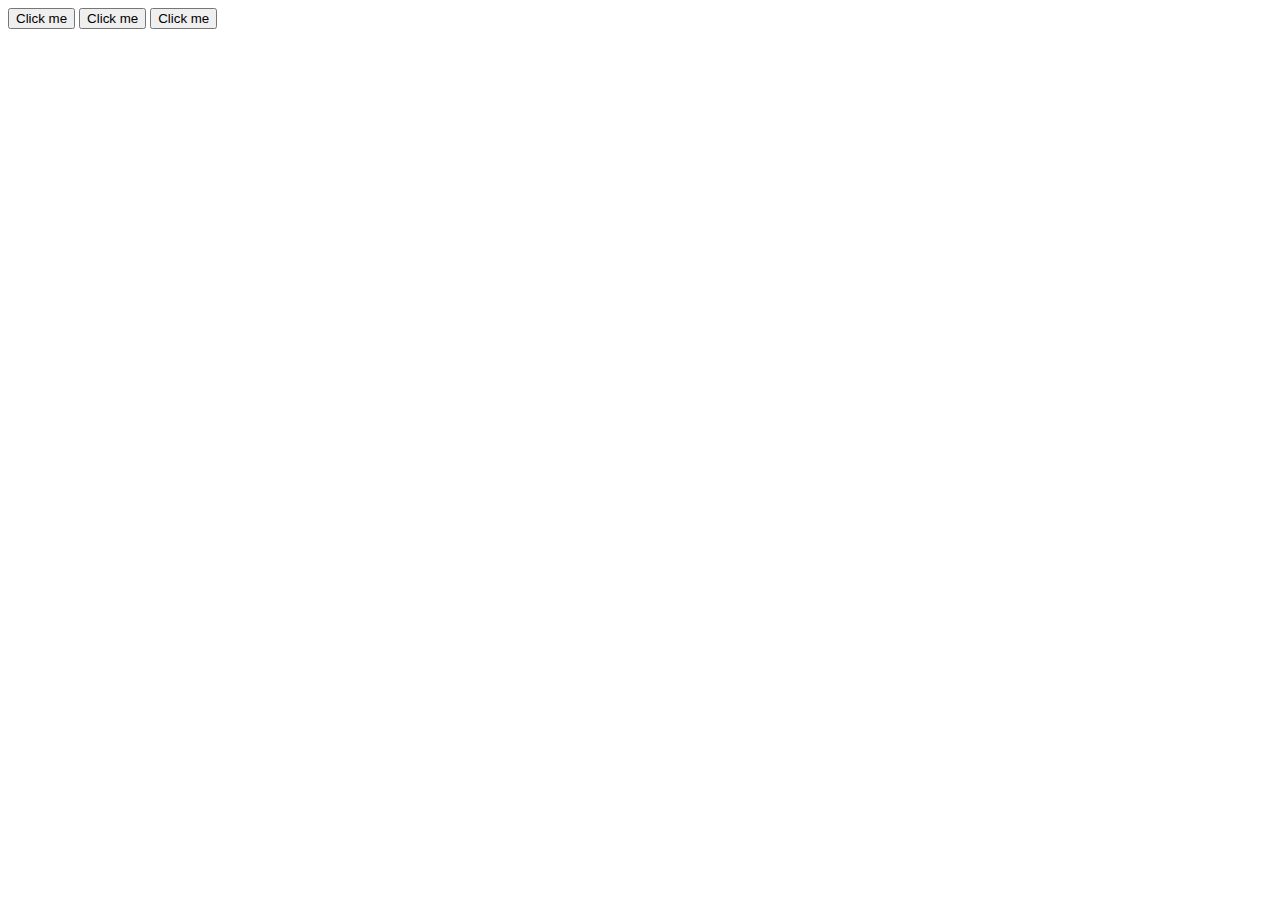
<file: apply_javascript/index.html>
<!DOCTYPE html>
<html lang="en-US">
  <head>
    <meta charset="utf-8">
    <meta name="viewport" content="width=device-width">
    <title>Apply JavaScript example</title>
    <script src="script.js" defer></script>
  </head>
  <body>
    <button>Click me</button>
    <button>Click me</button>
    <button>Click me</button>
  </body>
</html>
</file>
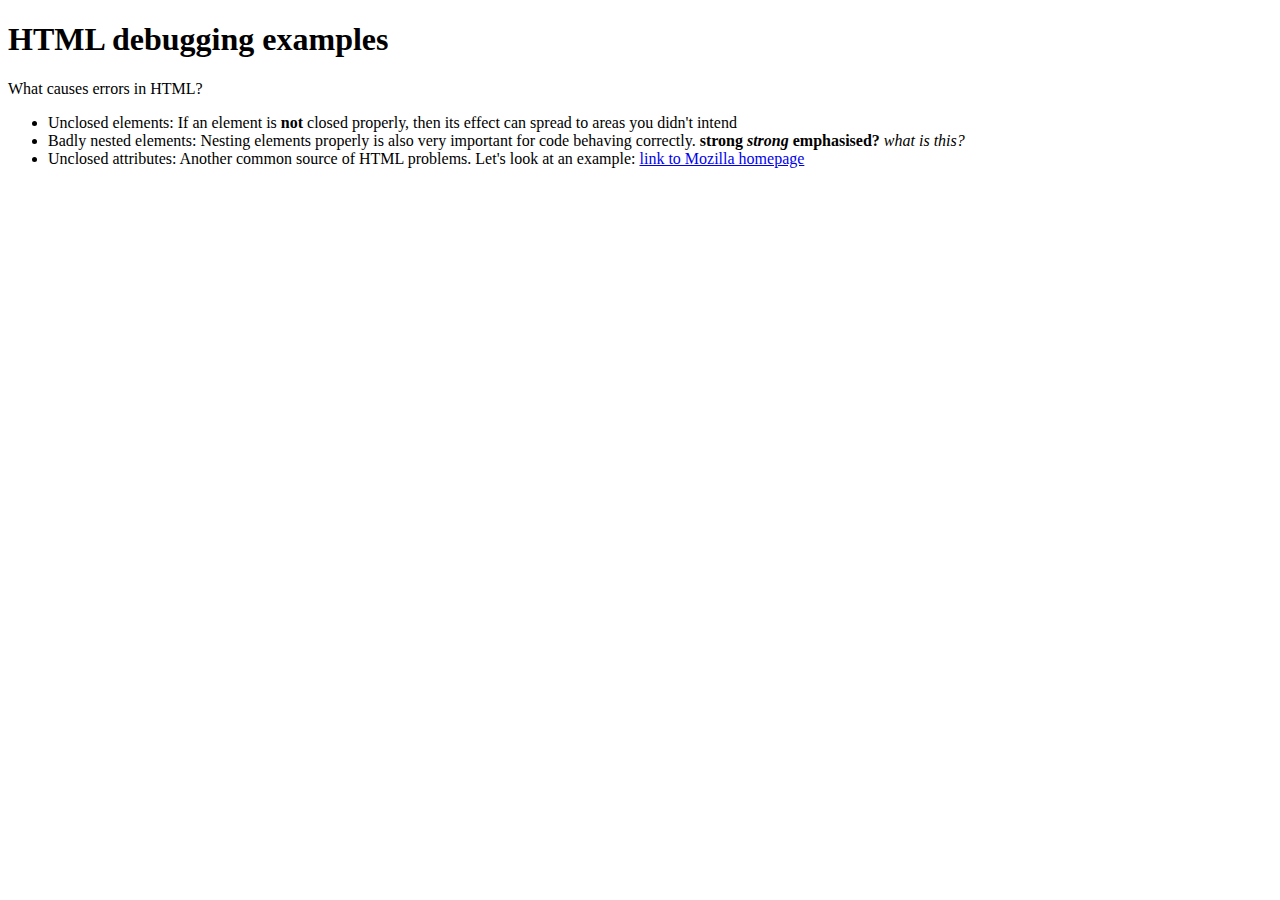
<file: debug_example/index.html>
<!DOCTYPE html>
<html lang="en-US">
  <head>
    <meta charset="utf-8">

    <title>HTML debugging examples</title>


  </head>

  <body>
    <h1>HTML debugging examples</h1>

    <p>What causes errors in HTML?</p>

    <ul>
      <li>Unclosed elements: If an element is <strong>not</strong> closed properly, then its effect can spread to areas you didn't intend</li>

      <li>Badly nested elements: Nesting elements properly is also very important for code behaving correctly. <strong>strong <em>strong</em> emphasised?</strong> <em>what is this?</em>

      <li>Unclosed attributes: Another common source of HTML problems. Let's look at an example: <a href="https://www.mozilla.org/">link to Mozilla homepage</a>
    </ul>
  </body>
</html>
</file>
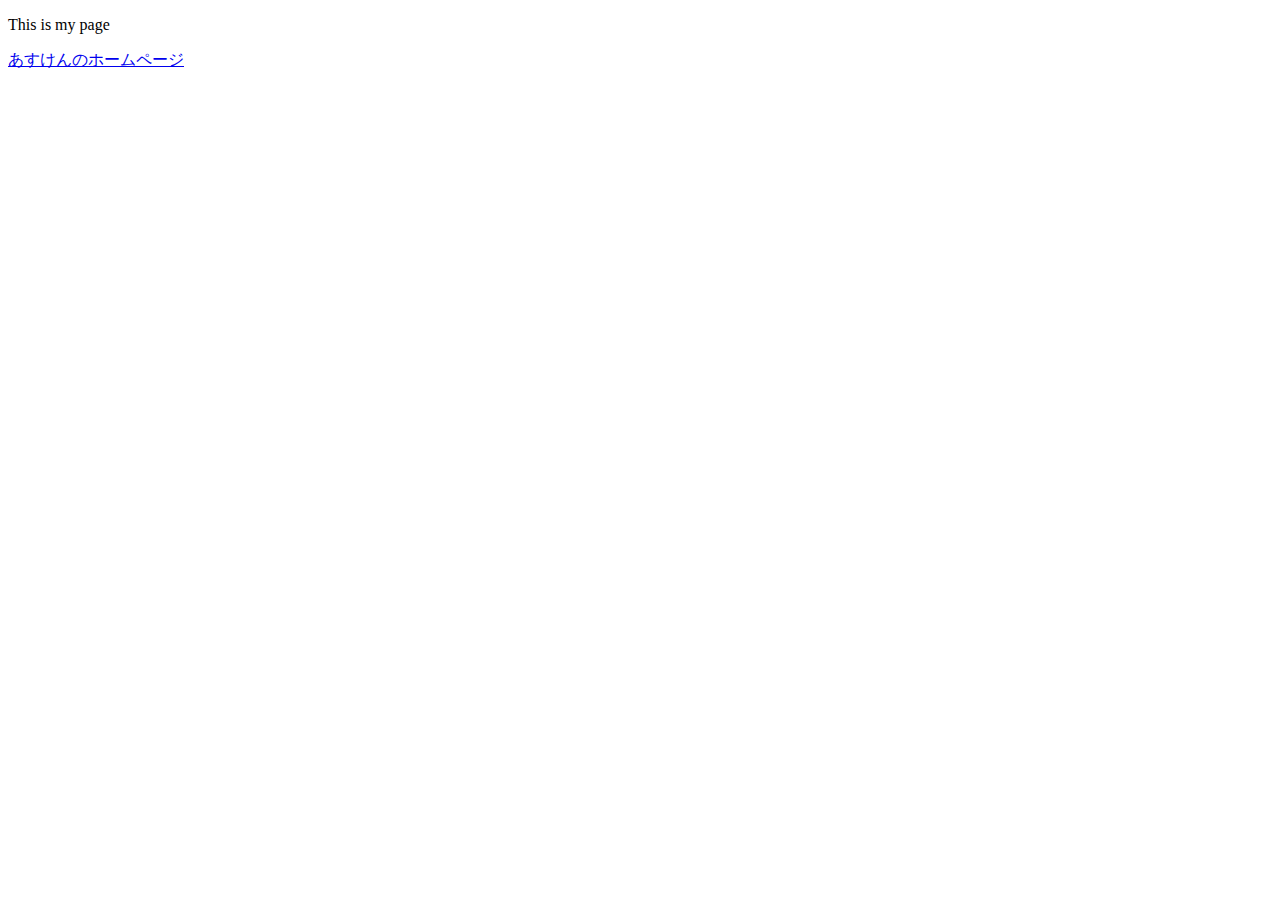
<file: getting-started/index.html>
<!DOCTYPE html>
<html lang="en-US">
  <head>
    <meta charset="UTF-8">
    <meta name="viewport" content="width=device-width">
    <title>My test page</title>
  </head>
  <body>
    <p>This is my page</p>
    <p><a href="https://www.asken.jp" title="あすけん">あすけんのホームページ</a></p>
  </body>
</html>
</file>
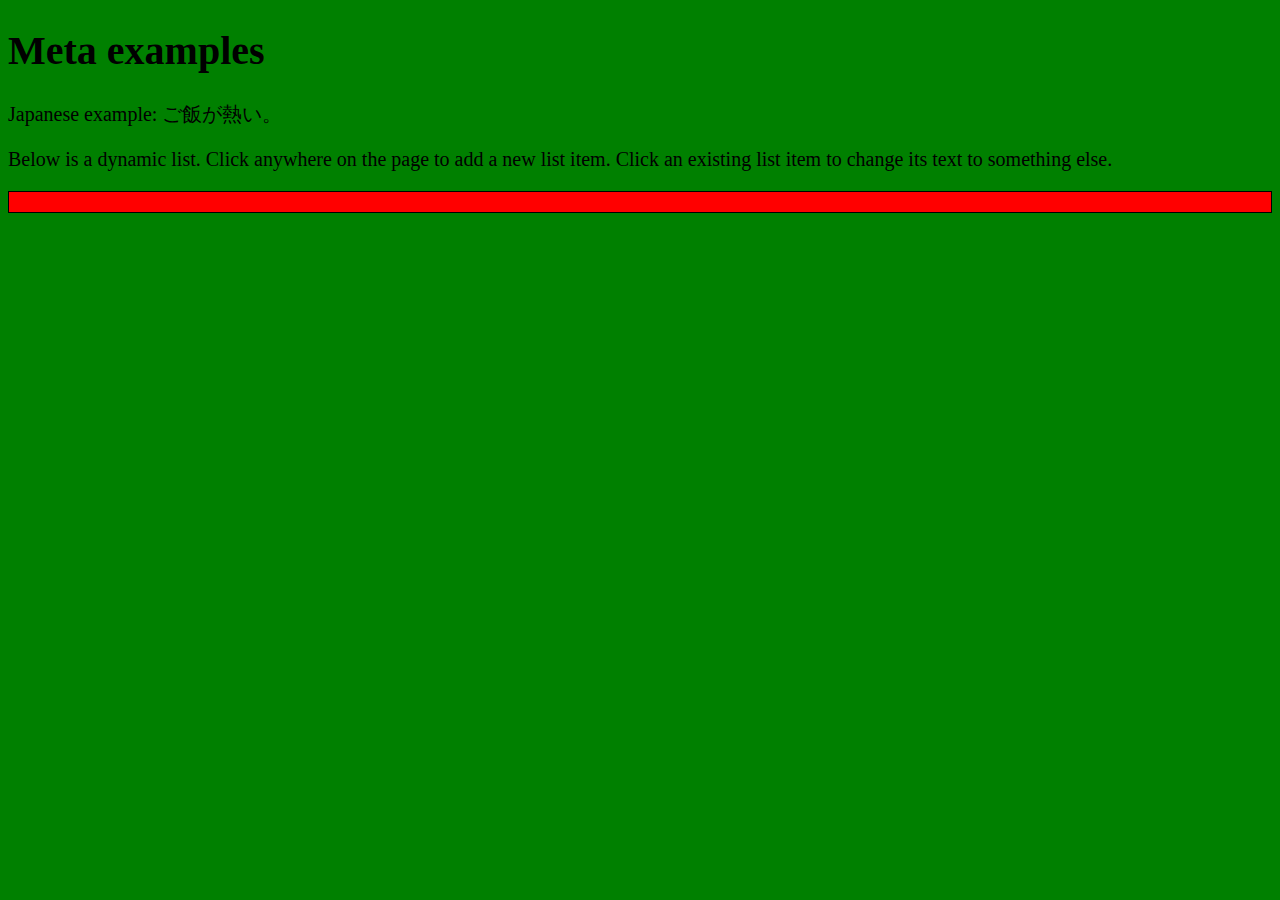
<file: meta_example/index.html>
<!DOCTYPE html>
<html lang="en-US">
  <head>
    <meta charset="UTF-8">
    <meta name="viewport" content="width=device-width">
    <title>Meta examples</title>
    
    <meta name="author" content="Chris Mills">
    <meta name="description" content="This is an example page to demonstrate usage of metadata on web pages.">

    <meta property="og:image" content="https://developer.mozilla.org/mdn-social-share.png">
    <meta property="og:description" content="This is an example page to demonstrate usage of metadata on web pages.">
    <meta property="og:title" content="Metadata; The HTML &lt;head&gt;, on MDN">

    <link rel="Shortcut Icon" href="favicon.ico" type="image/x-icon">
    
    <link rel="stylesheet" href="style.css">
    <script src="script.js" defer></script>
  </head>
  <body>
    <h1>Meta examples</h1>

    <p>Japanese example: ご飯が熱い。</p>
  </body>
</html>
</file>
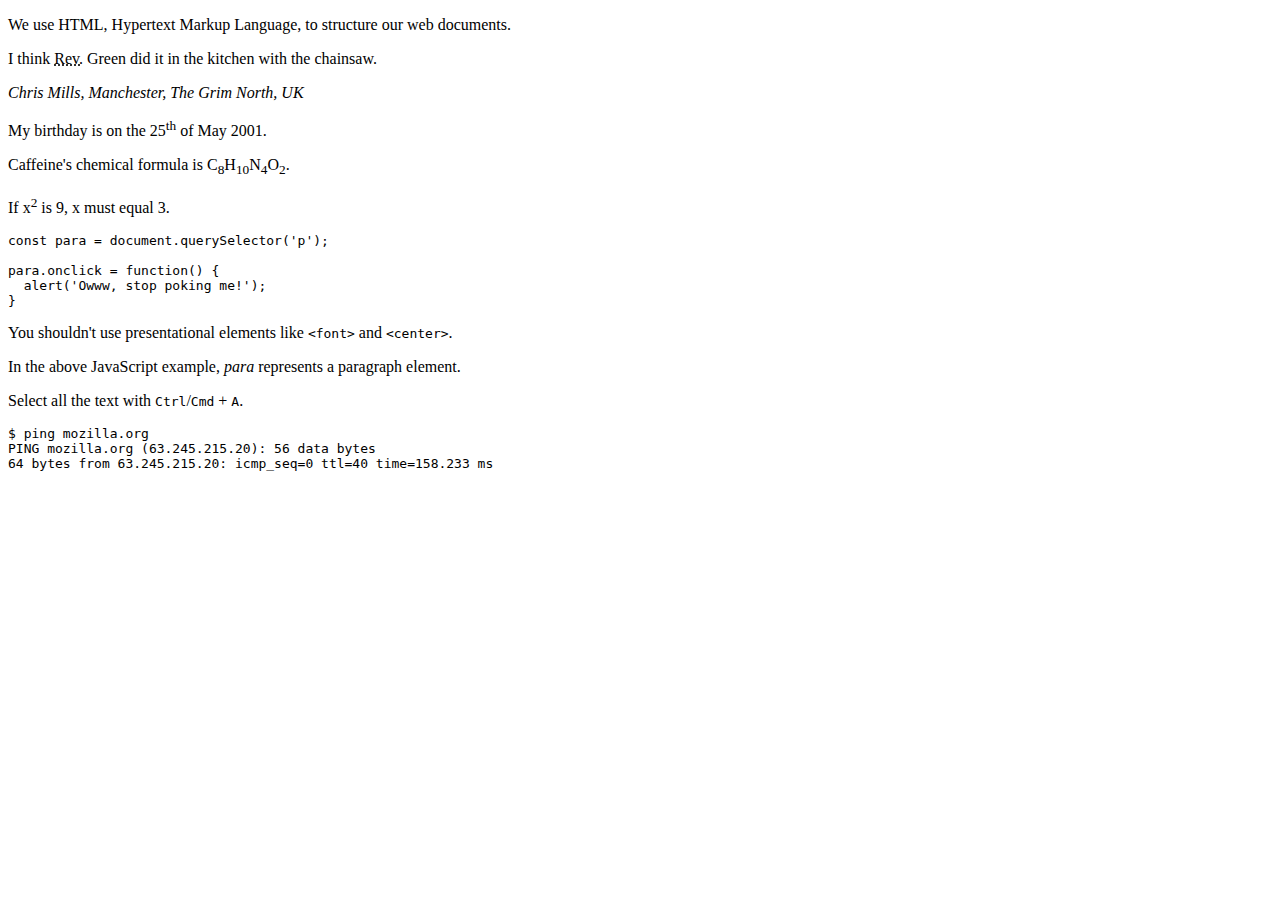
<file: other-semantics/index.html>
<!DOCTYPE html>
<html lang="en-US">
  <head>
    <meta charset="utf-8" />
    <meta name="viewport" content="width=device-width" />
    <title>Other semantics examples</title>
  </head>
  <body>
    <p>
      We use <abbr>HTML</abbr>, Hypertext Markup Language, to structure our web
      documents.
    </p>

    <p>
      I think <abbr title="Reverend">Rev.</abbr> Green did it in the kitchen
      with the chainsaw.
    </p>

    <address>
      <p>Chris Mills, Manchester, The Grim North, UK</p>
    </address>

    <p>My birthday is on the 25<sup>th</sup> of May 2001.</p>

    <p>
      Caffeine's chemical formula is
      C<sub>8</sub>H<sub>10</sub>N<sub>4</sub>O<sub>2</sub>.
    </p>

    <p>If x<sup>2</sup> is 9, x must equal 3.</p>

    <pre><code>const para = document.querySelector('p');

para.onclick = function() {
  alert('Owww, stop poking me!');
}</code></pre>

    <p>
      You shouldn't use presentational elements like
      <code>&lt;font&gt;</code> and <code>&lt;center&gt;</code>.
    </p>

    <p>
      In the above JavaScript example, <var>para</var> represents a paragraph
      element.
    </p>

    <p>
      Select all the text with <kbd>Ctrl</kbd>/<kbd>Cmd</kbd> + <kbd>A</kbd>.
    </p>

    <pre>$ <kbd>ping mozilla.org</kbd>
<samp>PING mozilla.org (63.245.215.20): 56 data bytes
64 bytes from 63.245.215.20: icmp_seq=0 ttl=40 time=158.233 ms</samp></pre>
  </body>
</html>
</file>
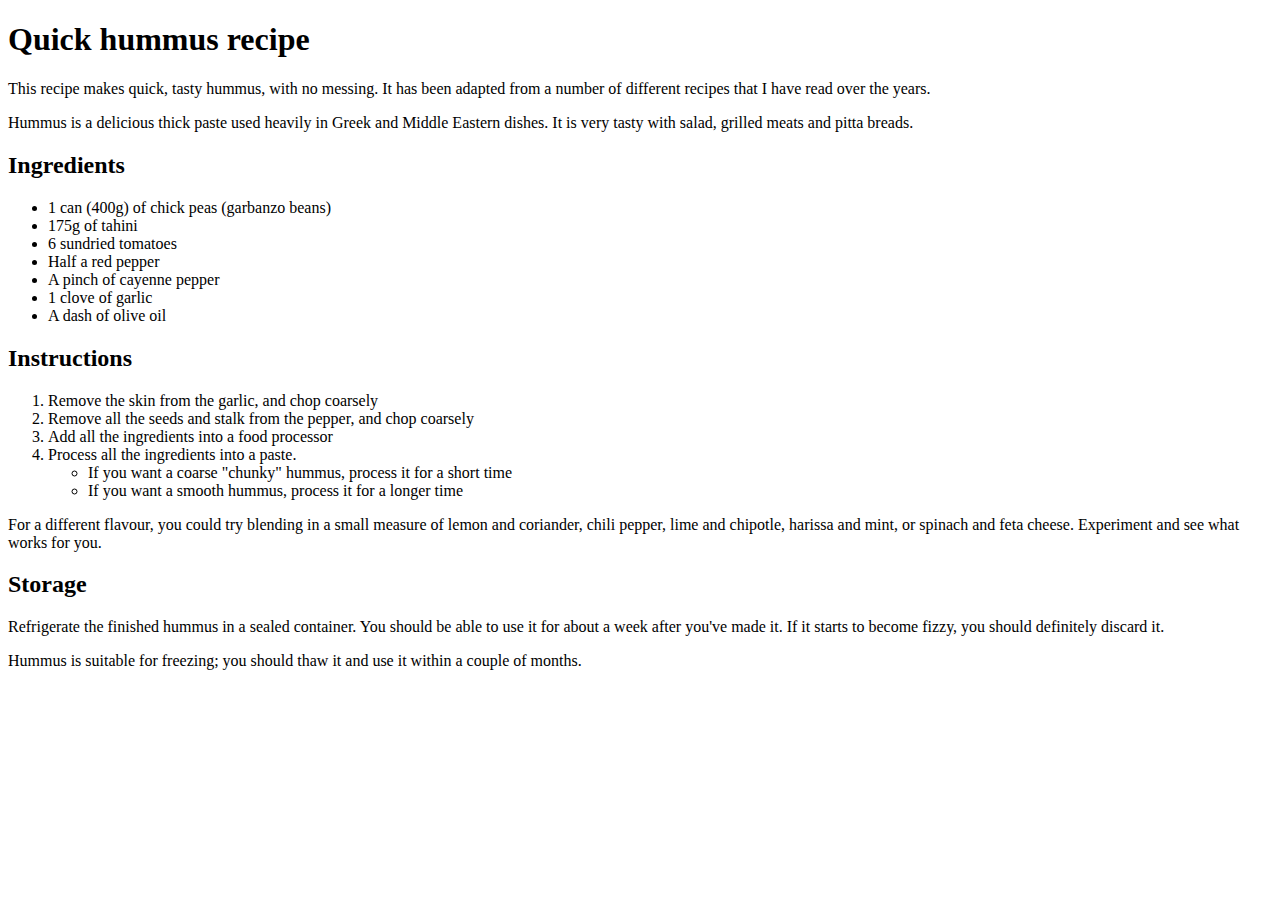
<file: text_start/index.html>
<!DOCTYPE html>
<html lang="en-US">
  <head>
    <meta charset="utf-8">
    <meta name="viewport" content="width=device-width">
    <title>Quick hummus recipe</title>
  </head>
  <body>
    <h1>Quick hummus recipe</h1>

    <p>This recipe makes quick, tasty hummus, with no messing. It has been adapted from a number of different recipes that I have read over the years.</p>

    <p>Hummus is a delicious thick paste used heavily in Greek and Middle Eastern dishes. It is very tasty with salad, grilled meats and pitta breads.</p>

    <h2>Ingredients</h2>

    <ul>
      <li>1 can (400g) of chick peas (garbanzo beans)</li>
      <li>175g of tahini</li>
      <li>6 sundried tomatoes</li>
      <li>Half a red pepper</li>
      <li>A pinch of cayenne pepper</li>
      <li>1 clove of garlic</li>
      <li>A dash of olive oil</li>
    </ul>

    <h2>Instructions</h2>

    <ol>
      <li>Remove the skin from the garlic, and chop coarsely</li>
      <li>Remove all the seeds and stalk from the pepper, and chop coarsely</li>
      <li>Add all the ingredients into a food processor</li>
      <li>Process all the ingredients into a paste.</li>
      <ul>
        <li>If you want a coarse "chunky" hummus, process it for a short time</li>
        <li>If you want a smooth hummus, process it for a longer time</li>
      </ul>
    </ol>

    <p>For a different flavour, you could try blending in a small measure of lemon and coriander, chili pepper, lime and chipotle, harissa and mint, or spinach and feta cheese. Experiment and see what works for you.</p>

    <h2>Storage</h2>

    <p>Refrigerate the finished hummus in a sealed container. You should be able to use it for about a week after you've made it. If it starts to become fizzy, you should definitely discard it.</p>

    <p>Hummus is suitable for freezing; you should thaw it and use it within a couple of months.</p>


  </body>
</html>
</file>
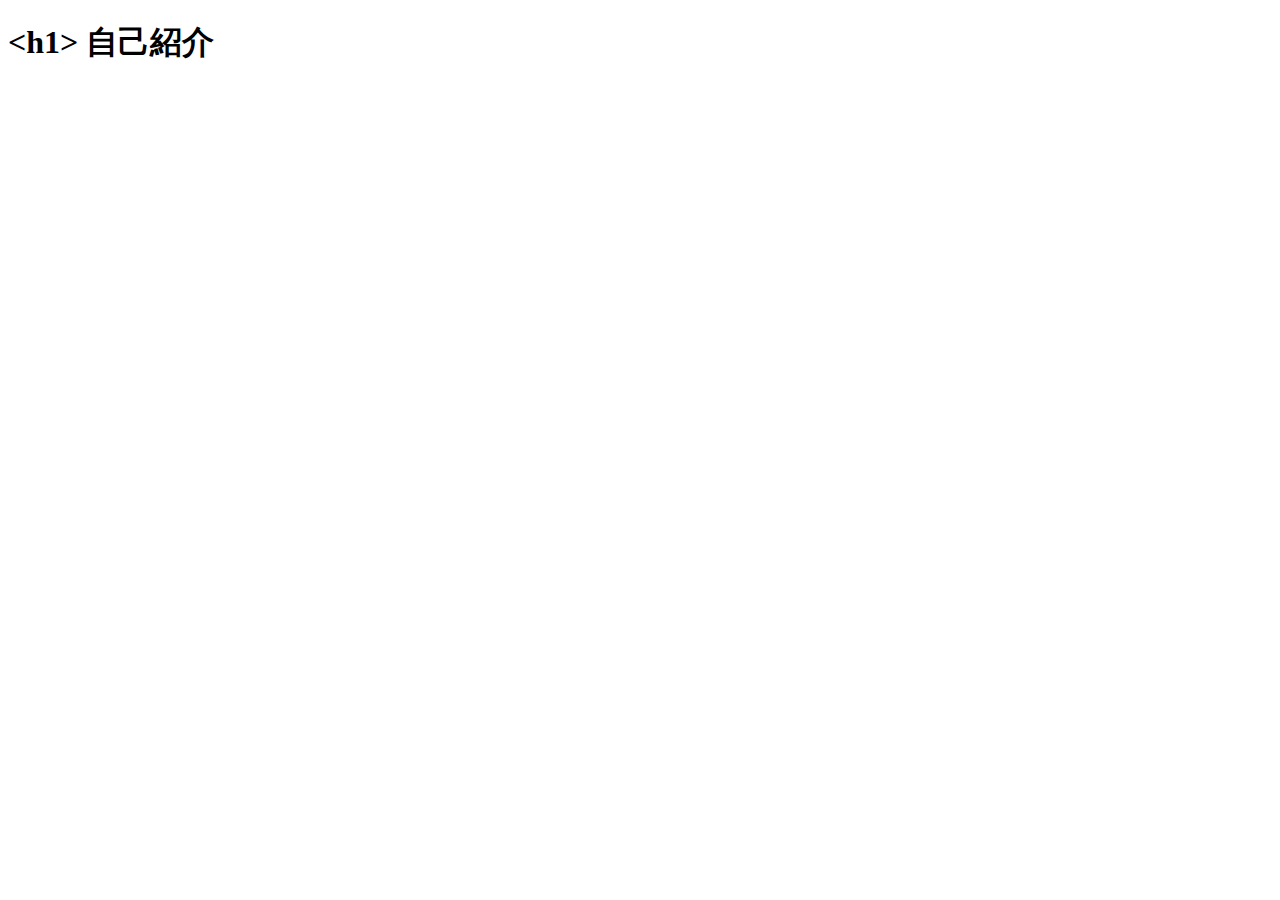
<file: title_example/index.html>
<!DOCTYPE html>
<html lang="ja">
  <head>
    <meta charset="utf-8">
    <meta name="viewport" content="width=device-width">
    <meta name="author" content="yunima">
    <meta name="description" content="ギタリスト前藤ふたりのサイト">
    <title>&lt;title&gt; 前藤ふたりのサイト</title>
    <link rel="icon" href="image/cat_icon.png" type="image/x-icon" />
  </head>
  <body>
    <h1>&lt;h1&gt; 自己紹介</h1>
  </body>
</html>
</file>
<file: meta_example/style.css>
html {
    background-color: green;
    font-size: 20px;
  }
  
  ul {
    background: red;
    padding: 10px;
    border: 1px solid black;
  }
  
  li {
    margin-left: 20px;
  }
</file>
